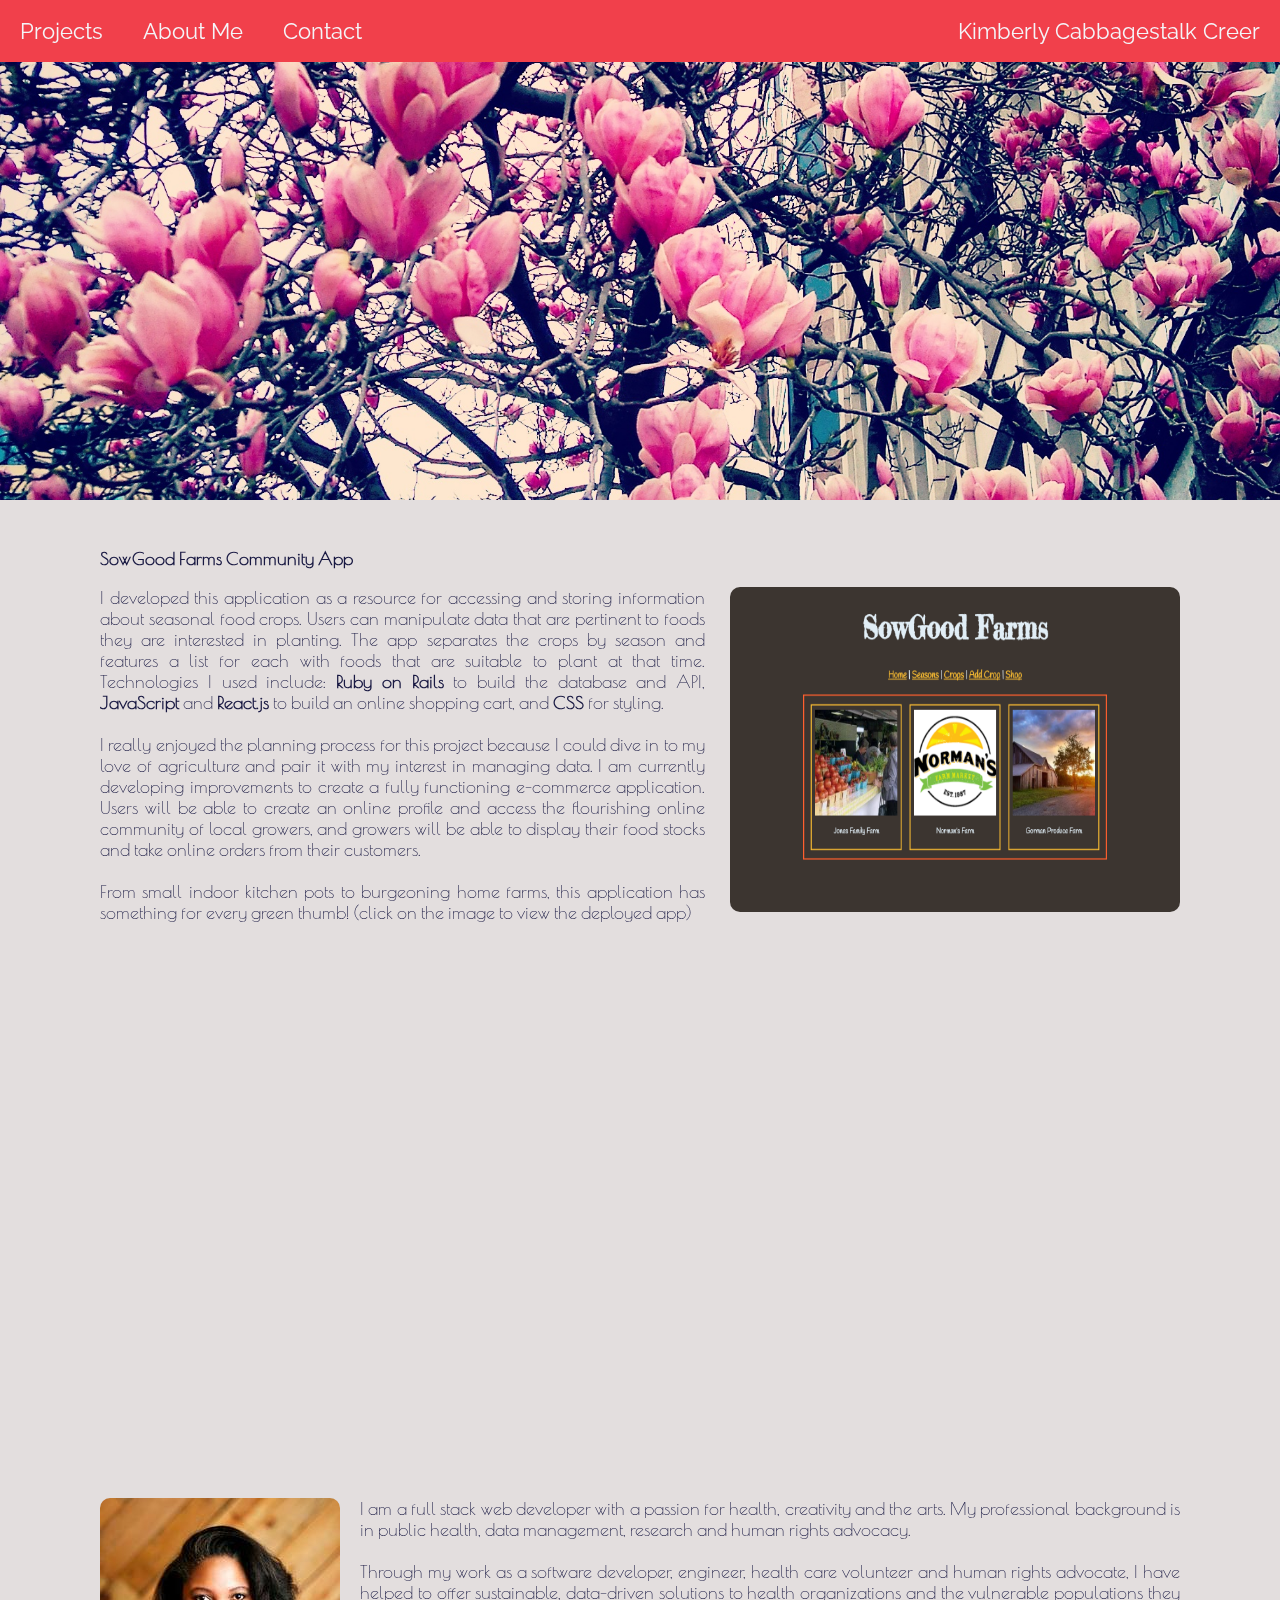
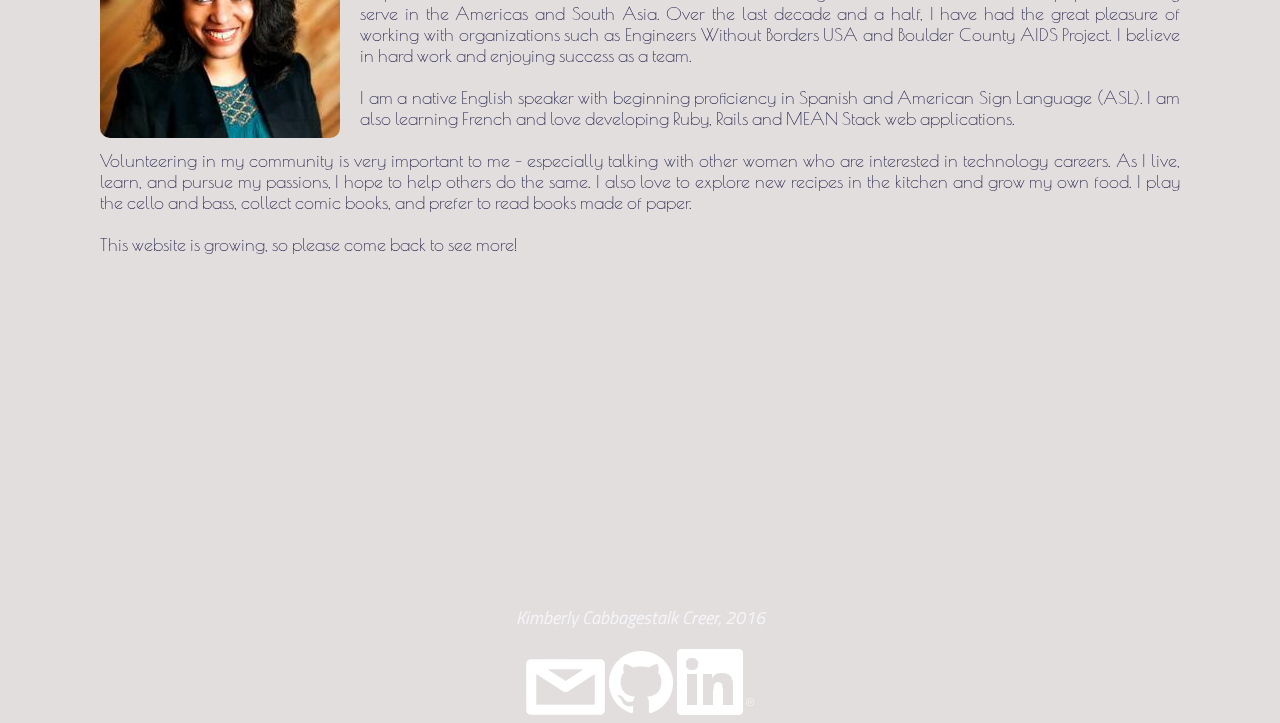
<file: index.html>
<!DOCTYPE html>
<html>
<head>
	<!-- Global site tag (gtag.js) - Google Analytics -->
	<script async src="https://www.googletagmanager.com/gtag/js?id=UA-119565801-1"></script>
	<script>
	   window.dataLayer = window.dataLayer || [];
	   function gtag(){dataLayer.push(arguments);}
	   gtag('js', new Date());

	   gtag('config', 'UA-119565801-1');
	</script>
	<!-- End Google Analytics tag -->

	<script src="https://ajax.googleapis.com/ajax/libs/jquery/1.11.0/jquery.min.js"></script>
	<script src="assets/javascripts/parallax.js-1.4.2/parallax.js"></script>
	<link href='https://fonts.googleapis.com/css?family=Poiret+One&subset=latin,latin-ext,cyrillic' rel='stylesheet' type='text/css'>
	<link href='https://fonts.googleapis.com/css?family=Raleway:400,500,400italic&subset=latin,latin-ext' rel='stylesheet' type='text/css'>
	<link href='https://fonts.googleapis.com/css?family=Titillium+Web&subset=latin,latin-ext' rel='stylesheet' type='text/css'>
	<link rel="stylesheet" type="text/css" href="HomeSS.css">
	<title>Kimberly Cabbagestalk</title>
</head>
<header class="header" data-parallax="scroll" data-image-src="assets/images/DC-blooms-spring.jpg">
	<!-- <li><a class="active" href="#home">Home</a></li> -->
	<ul>
		<!--<li><a href="https://drive.google.com/file/d/0B2v-Y_xJdmn9YnlaUFZZeWR6UkE/view?usp=sharing">Resume</a></li>-->
		<li><a href="#projects">Projects</a></li>
	<!-- <li><a href="Photos.htm">Photos</a></li> -->
		<li><a href="#bio">About Me</a></li>
		<li><a href="#contact">Contact</a></li>
		<ul style="float:right;list-style-type:none;">
			<li><a id="name">Kimberly Cabbagestalk Creer</a></li>
		</ul>
	</ul>
</header>
<body>
	<a name="projects"></a>
	<div class="projects">
			<p><strong>SowGood Farms Community App</strong></p><a href="http://sow-good.herokuapp.com"><img id="sowgood" src="assets/images/SowGood-screenshot.png" alt="SowGood Farms" /></a>
			I developed this application as a resource for accessing and storing information about seasonal food crops.  Users can manipulate data that are pertinent to foods they are interested in planting.  The app separates the crops by season and features a list for each with foods that are suitable to plant at that time.  Technologies I used include: <strong>Ruby on Rails</strong> to build the database and API,  <strong>JavaScript</strong> and <strong>React.js</strong> to build an online shopping cart, and <strong>CSS</strong> for styling.<br />
			<br />
			I really enjoyed the planning process for this project because I could dive in to my love of agriculture and pair it with my interest in managing data.  I am currently developing improvements to create a fully functioning e-commerce application.  Users will be able to create an online profile and access the flourishing online community of local growers, and growers will be able to display their food stocks and take online orders from their customers.<br />
			<br />
			From small indoor kitchen pots to burgeoning home farms, this application has something for every green thumb! (click on the image to view the deployed app)</p>
	</div>
	<div class="image1" data-parallax="scroll" data-image-src="assets/images/March-on-Wash_AUG2013.jpg"></div>
	<div class="biography">
		<a name="bio"></a>
		<article>
			<p><img src="assets/images/Kim-square-240p.jpg" alt="Kim" />I am a full stack web developer with a passion for health, creativity and the arts.  My professional background is in public health, data management, research and human rights advocacy.<br />
			<br />
			Through my work as a software developer, engineer, health care volunteer and human rights advocate, I have helped to offer sustainable, data-driven solutions to health organizations and the vulnerable populations they serve in the Americas and South Asia.  Over the last decade and a half, I have had the great pleasure of working with organizations such as Engineers Without Borders USA and Boulder County AIDS Project.  I believe in hard work and enjoying success as a team.<br />
			<br />
			I am a native English speaker with beginning proficiency in Spanish and American Sign Language (ASL).  I am also learning French and love developing Ruby, Rails and MEAN Stack web applications.<br />
			<br />
			Volunteering in my community is very important to me - especially talking with other women who are interested in technology careers.  As I live, learn, and pursue my passions, I hope to help others do the same.  I also love to explore new recipes in the kitchen and grow my own food.  I play the cello and bass, collect comic books, and prefer to read books made of paper.<br />
			<br />
			This website is growing, so please come back to see more!</p>
		</article>
	</div>
</body>
<footer class="footer" data-parallax="scroll" data-image-src="assets/images/foot-bridge.jpg">
	<a name="contact"></a>
	<div id="contact-info">
		<p style="font-size:18px;font-style:italic;text-align:center;">Kimberly Cabbagestalk Creer, 2016</p>
		<a href="mailto:kim@cabbagestalk.com?subject=An%20Introduction&body=I%20am%20a%20visitor%20to%20your%20website."><img src="assets/images/email-transparent-56px.png" alt="Email"/></a>
		<a href="https://github.com/kcabbagestalk"><img src="assets/images/GitHub-Mark-Light-64px.png" alt="GitHub"/></a>
		<a href="https://www.linkedin.com/in/kimberlycabbagestalk"><img src="assets/images/In-White-66px-R.png" alt="LinkedIn"/></a>
	</div>
</footer>
</html>
</file>
<file: HomeSS.css>
body 	{
  margin: 0;
  text-align: center;
  background: #e3dede;
  color: #181842;
  font-family: 'Titillium Web', sans-serif;
}

header {
  top: 0;
  height: 500px;
  width: auto;
  bottom: 0;
}

ul	{
	list-style-type: none;
	margin: 0;
	padding: 0;
	overflow: hidden;
  position: sticky;
  background-color: #f1404b;
	font-family: 'Raleway', sans-serif;
	font-size: 22px;
	}

li	{
	float: left;
}

li a 	{
  display: block;
  color: #f4f5f9;
  text-align: center;
  padding: 18px 20px;
  text-decoration: none;
  border-radius: 10px;
}

li a:hover {
	background-color: #181842;
	color: #f1404b;
  border-radius: 10px;
}

li a.active {
  background-color: #f8ca00;
  color: #181842;
  border-radius: 10px;
}

.image1 {
  top: 0;
  height: 450px;
  width: auto;
  bottom: 0;
}

.projects {
  top: 0;
  height: 400px;
  width: auto;
  bottom: 0;
  font-family: 'Poiret One', cursive;
  text-align: justify;
  padding: 30px 100px 50px 100px;
  font-size: 18px;
  color: #181842;
}

#sowgood {
  height: 325px;
  width: 450px;
  float: right;
  margin: 0 0 10px 25px;
  border-radius: 10px;
}

article {
  padding: 50px 100px 50px 100px;
  text-align: justify;
  font-family: 'Poiret One', cursive;
  font-size: 18px;
  color: #181842;
}

article img {
  float: left;
  margin: 0 20px 10px 0px;
  border-radius: 10px;
}

footer {
  position: relative;
  margin: auto;
  top: 0;
  height: 400px;
  width: auto;
  bottom: 0;
}

#contact-info {
  position: absolute;
  margin:auto;
  width: 100%;
  bottom: 2px;
  color: #f4f5f9;
}

.parallax-window {
  height: 400px;
  background: transparent;
}
</file>
